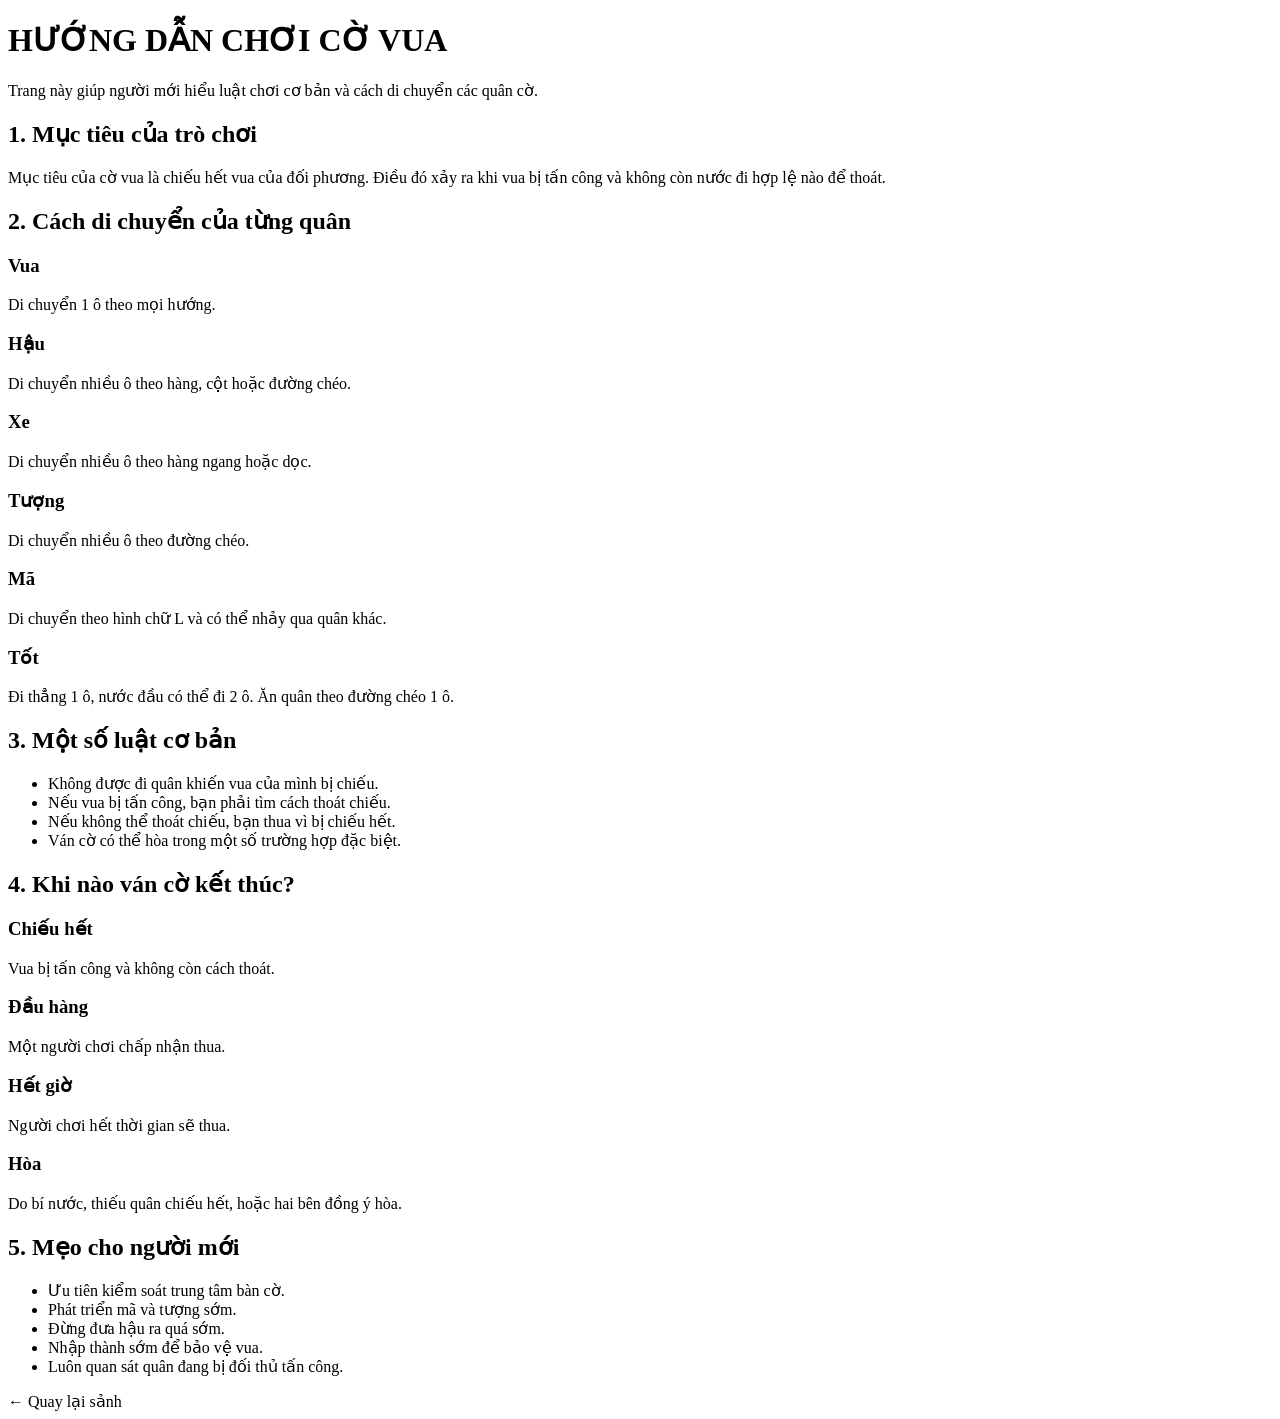
<file: src/main/resources/templates/guide.html>
<!DOCTYPE html>
<html xmlns:th="http://www.thymeleaf.org">
<head>
    <meta charset="UTF-8">
    <title>Hướng dẫn chơi - Chess Pro</title>

    <script>
        (function () {
            try {
                var theme = localStorage.getItem("chess_theme") || "dark";
                document.documentElement.setAttribute("data-theme", theme);
            } catch (e) {
                document.documentElement.setAttribute("data-theme", "dark");
            }
        })();
    </script>

    <link rel="stylesheet" th:href="@{/css/style.css}">
</head>
<body>

<div th:replace="~{fragments/navbar :: navbar}"></div>

<main class="guide-page">
    <div class="guide-container">
        <div class="guide-header">
            <h1>HƯỚNG DẪN CHƠI CỜ VUA</h1>
            <p>Trang này giúp người mới hiểu luật chơi cơ bản và cách di chuyển các quân cờ.</p>
        </div>

        <section class="guide-section">
            <h2>1. Mục tiêu của trò chơi</h2>
            <p>
                Mục tiêu của cờ vua là chiếu hết vua của đối phương. Điều đó xảy ra khi vua bị tấn công
                và không còn nước đi hợp lệ nào để thoát.
            </p>
        </section>

        <section class="guide-section">
            <h2>2. Cách di chuyển của từng quân</h2>

            <div class="guide-grid">
                <div class="guide-card">
                    <h3>Vua</h3>
                    <p>Di chuyển 1 ô theo mọi hướng.</p>
                </div>

                <div class="guide-card">
                    <h3>Hậu</h3>
                    <p>Di chuyển nhiều ô theo hàng, cột hoặc đường chéo.</p>
                </div>

                <div class="guide-card">
                    <h3>Xe</h3>
                    <p>Di chuyển nhiều ô theo hàng ngang hoặc dọc.</p>
                </div>

                <div class="guide-card">
                    <h3>Tượng</h3>
                    <p>Di chuyển nhiều ô theo đường chéo.</p>
                </div>

                <div class="guide-card">
                    <h3>Mã</h3>
                    <p>Di chuyển theo hình chữ L và có thể nhảy qua quân khác.</p>
                </div>

                <div class="guide-card">
                    <h3>Tốt</h3>
                    <p>
                        Đi thẳng 1 ô, nước đầu có thể đi 2 ô. Ăn quân theo đường chéo 1 ô.
                    </p>
                </div>
            </div>
        </section>

        <section class="guide-section">
            <h2>3. Một số luật cơ bản</h2>
            <ul class="guide-list">
                <li>Không được đi quân khiến vua của mình bị chiếu.</li>
                <li>Nếu vua bị tấn công, bạn phải tìm cách thoát chiếu.</li>
                <li>Nếu không thể thoát chiếu, bạn thua vì bị chiếu hết.</li>
                <li>Ván cờ có thể hòa trong một số trường hợp đặc biệt.</li>
            </ul>
        </section>

        <section class="guide-section">
            <h2>4. Khi nào ván cờ kết thúc?</h2>
            <div class="guide-grid">
                <div class="guide-card">
                    <h3>Chiếu hết</h3>
                    <p>Vua bị tấn công và không còn cách thoát.</p>
                </div>

                <div class="guide-card">
                    <h3>Đầu hàng</h3>
                    <p>Một người chơi chấp nhận thua.</p>
                </div>

                <div class="guide-card">
                    <h3>Hết giờ</h3>
                    <p>Người chơi hết thời gian sẽ thua.</p>
                </div>

                <div class="guide-card">
                    <h3>Hòa</h3>
                    <p>Do bí nước, thiếu quân chiếu hết, hoặc hai bên đồng ý hòa.</p>
                </div>
            </div>
        </section>

        <section class="guide-section">
            <h2>5. Mẹo cho người mới</h2>
            <ul class="guide-list">
                <li>Ưu tiên kiểm soát trung tâm bàn cờ.</li>
                <li>Phát triển mã và tượng sớm.</li>
                <li>Đừng đưa hậu ra quá sớm.</li>
                <li>Nhập thành sớm để bảo vệ vua.</li>
                <li>Luôn quan sát quân đang bị đối thủ tấn công.</li>
            </ul>
        </section>

        <div class="guide-actions">
            <a th:href="@{/}" class="replay-btn">← Quay lại sảnh</a>
        </div>
    </div>
</main>

<script th:src="@{/js/theme.js}"></script>
</body>
</html>
</file>
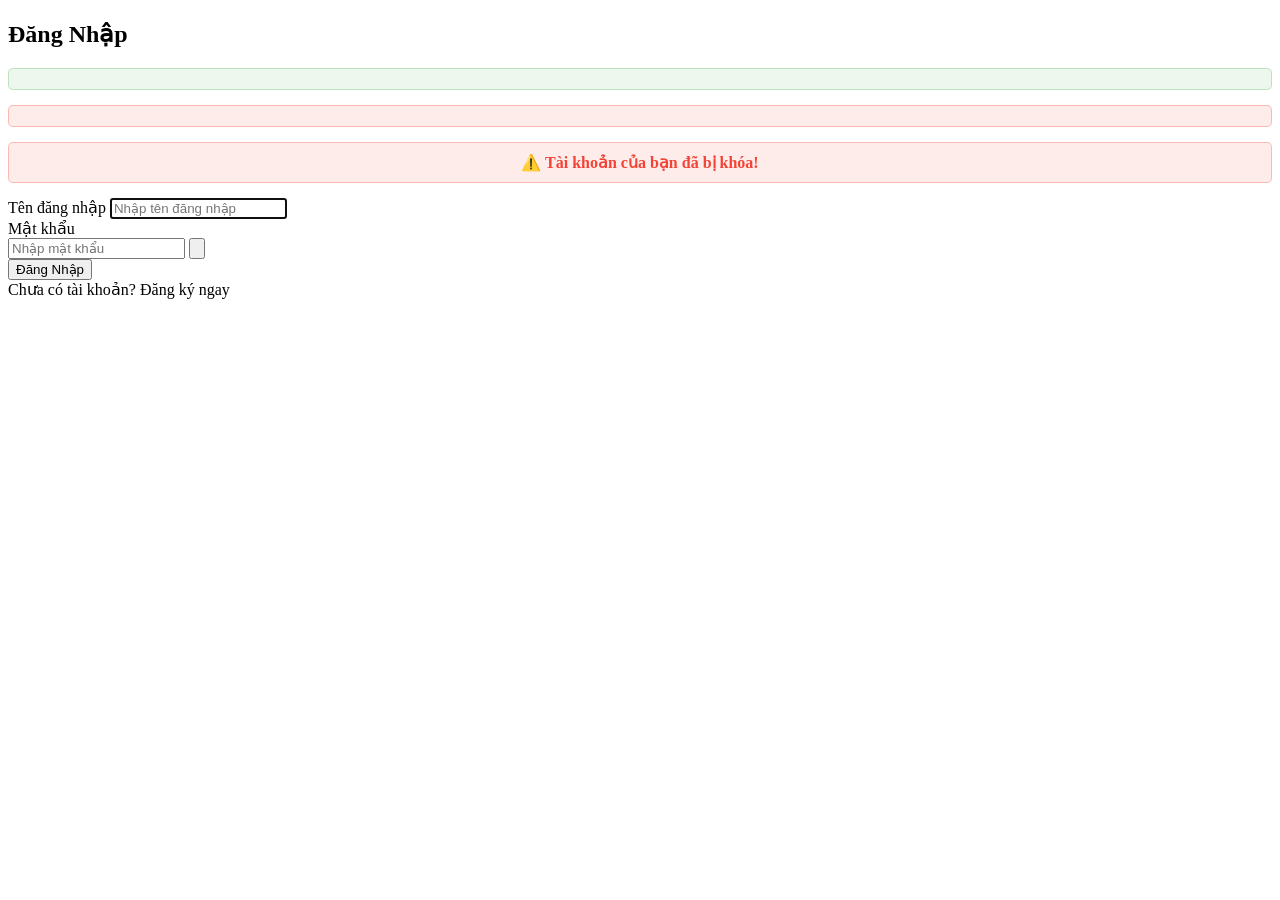
<file: src/main/resources/templates/login.html>
<!DOCTYPE html>
<html xmlns:th="http://www.thymeleaf.org">
<head>
    <meta charset="UTF-8">
    <title>Đăng Nhập - Chess Pro</title>
    <link rel="stylesheet" th:href="@{/css/auth.css}">
</head>
<body>
<div class="auth-container">
    <h2>Đăng Nhập</h2>

    <div th:if="${message}" style="color: #4caf50; background: rgba(76, 175, 80, 0.1); padding: 10px; border-radius: 5px; margin-bottom: 15px; border: 1px solid rgba(76, 175, 80, 0.3); text-align: center;">
        <span th:text="${message}"></span>
    </div>

    <div th:if="${error}" style="color: #f44336; background: rgba(244, 67, 54, 0.1); padding: 10px; border-radius: 5px; margin-bottom: 15px; border: 1px solid rgba(244, 67, 54, 0.3); text-align: center;">
        <span th:text="${error}"></span>
    </div>

    <div th:if="${param.error != null and #strings.equals(param.error, 'banned')}" style="color: #f44336; background: rgba(244, 67, 54, 0.1); padding: 10px; border-radius: 5px; margin-bottom: 15px; border: 1px solid rgba(244, 67, 54, 0.3); text-align: center; font-weight: bold;">
        ⚠️ Tài khoản của bạn đã bị khóa!
    </div>

    <form th:action="@{/login}" method="post" id="loginForm">
        <div class="form-group">
            <label for="username">Tên đăng nhập</label>
            <input type="text" id="username" name="username" placeholder="Nhập tên đăng nhập" required autofocus>
        </div>
        <div class="form-group">
            <label for="password">Mật khẩu</label>
            <div class="password-wrapper">
                <input type="password" id="password" name="password" placeholder="Nhập mật khẩu" required>
                <button type="button" class="eye-btn" onclick="togglePassword('password', this)">
                    <svg xmlns="http://www.w3.org/2000/svg" viewBox="0 0 24 24"><path d="M17.94 17.94A10.07 10.07 0 0 1 12 20c-7 0-11-8-11-8a18.45 18.45 0 0 1 5.06-5.94M9.9 4.24A9.12 9.12 0 0 1 12 4c7 0 11 8 11 8a18.5 18.5 0 0 1-2.16 3.19m-6.72-1.07a3 3 0 1 1-4.24-4.24"></path><line x1="1" y1="1" x2="23" y2="23"></line></svg>
                </button>
            </div>
        </div>
        <button type="submit" class="btn-submit">Đăng Nhập</button>
    </form>

    <div class="auth-footer">
        Chưa có tài khoản? <a th:href="@{/register}">Đăng ký ngay</a>
    </div>
</div>
<script th:src="@{/js/auth.js}"></script>
</body>
</html>
</file>
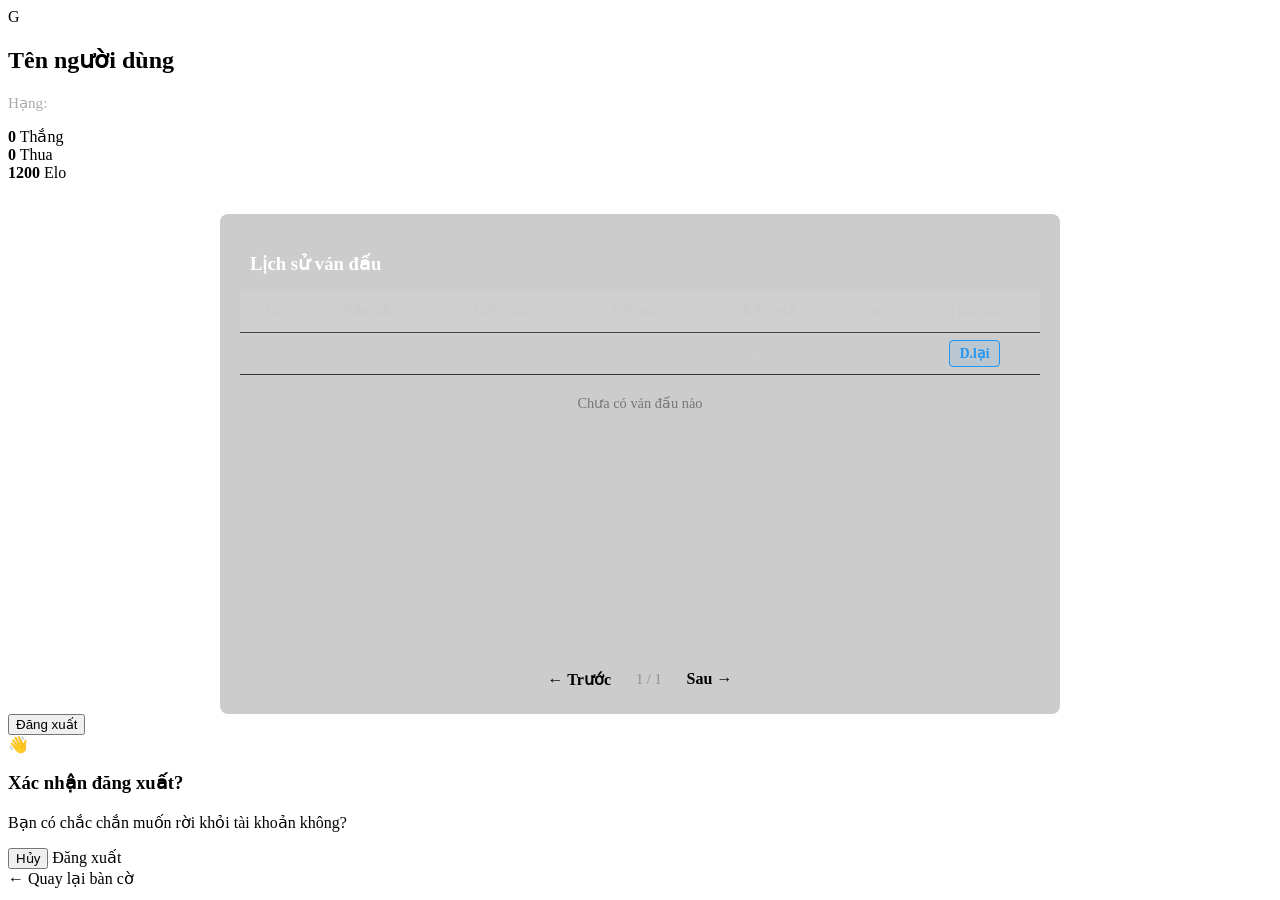
<file: src/main/resources/templates/profile.html>
<!DOCTYPE html>
<html xmlns:th="http://www.thymeleaf.org">
<head>
    <meta charset="UTF-8">
    <title>Hồ sơ - Chess Pro</title>
    <link rel="stylesheet" th:href="@{/css/auth.css}">
    <link rel="stylesheet" th:href="@{/css/modals.css}">
</head>
<body>
<div class="auth-container profile-container">
    <div class="profile-info">

        <div class="avatar-circle flat-style" th:text="${#strings.substring(currentPlayer.username,0,1).toUpperCase()}">G</div>

        <h2 class="profile-title" th:text="${currentPlayer.username}">Tên người dùng</h2>
        <p style="color: #aaa; font-size: 0.95rem; margin-top: 0;">Hạng: <span style="color: var(--primary-color); font-weight: bold;" th:text="${currentPlayer.eloRating >= 1500 ? 'Cao thủ' : 'Tân binh'}"></span></p>

        <div class="stats flat-style">
            <div class="stat-item">
                <strong class="text-primary" th:text="${totalWins}">0</strong>
                <span>Thắng</span>
            </div>
            <div class="stat-item">
                <strong class="text-primary" th:text="${totalLosses}">0</strong>
                <span>Thua</span>
            </div>
            <div class="stat-item">
                <strong class="text-primary" th:text="${currentPlayer.eloRating}">1200</strong>
                <span>Elo</span>
            </div>
        </div>

        <div class="game-history" style="margin-top: 2rem; width: 100%; max-width: 800px; margin-left: auto; margin-right: auto; background: rgba(0,0,0,0.2); padding: 20px; border-radius: 8px;">
            <h3 style="color: white; margin-bottom: 1rem; text-align: left; padding-left: 10px; border-left: 4px solid var(--primary-color);">Lịch sử ván đấu</h3>
            <div style="overflow-x: auto; min-height: 350px;">
                <table style="width: 100%; border-collapse: collapse; color: #ccc; font-size: 0.9rem; text-align: center;">
                    <thead>
                    <tr style="background: rgba(255,255,255,0.05);">
                        <th style="padding: 12px; border-bottom: 1px solid #444;">ID</th>
                        <th style="padding: 12px; border-bottom: 1px solid #444;">Bắt đầu</th>
                        <th style="padding: 12px; border-bottom: 1px solid #444;">Kết thúc</th>
                        <th style="padding: 12px; border-bottom: 1px solid #444;">Đối thủ</th>
                        <th style="padding: 12px; border-bottom: 1px solid #444;">Kết quả</th>
                        <th style="padding: 12px; border-bottom: 1px solid #444;">Elo</th>
                        <th style="padding: 12px; border-bottom: 1px solid #444;">Thao tác</th>
                    </tr>
                    </thead>
                    <tbody>
                    <tr th:each="game : ${gameHistory.content}" style="border-bottom: 1px solid #333;">
                        <td style="padding: 12px;" th:text="${#strings.substring(game.gameId, 0, 8)} + '...'">ID</td>
                        <td style="padding: 12px;" th:text="${#temporals.format(game.startedAt, 'dd/MM HH:mm')}">Start</td>
                        <td style="padding: 12px;" th:text="${#temporals.format(game.finishedAt, 'dd/MM HH:mm')}">End</td>
                        <td style="padding: 12px;" th:text="${game.opponentName}">Opponent</td>
                        <td style="padding: 12px;">
                                <span th:text="${game.result}"
                                      th:style="'font-weight: bold; color: ' + (${game.result == 'Thắng'} ? '#4caf50' : (${game.result == 'Thua'} ? '#f44336' : '#ffeb3b'))">Result</span>
                        </td>
                        <td style="padding: 12px;">
                                <span th:text="${(game.eloChange >= 0 ? '+' : '') + game.eloChange}"
                                      th:style="'color: ' + (${game.eloChange >= 0} ? '#4caf50' : '#f44336')">Elo</span>
                        </td>
                        <td style="padding: 12px;">
                            <a th:href="@{/game/replay/{id}(id=${game.gameId})}" style="color: #2196f3; text-decoration: none; font-weight: bold; font-size: 0.85rem; padding: 5px 10px; background: rgba(33,150,243,0.1); border-radius: 4px; border: 1px solid #2196f3;">D.lại</a>
                        </td>
                    </tr>
                    <tr th:if="${gameHistory.isEmpty()}">
                        <td colspan="7" style="padding: 20px; text-align: center; color: #777;">Chưa có ván đấu nào</td>
                    </tr>
                    </tbody>
                </table>
            </div>

            <div th:if="${gameHistory.totalPages > 1}" style="margin-top: 1.5rem; display: flex; justify-content: center; align-items: center; gap: 15px;">
                <a th:if="${gameHistory.hasPrevious()}" th:href="@{/profile(page=${gameHistory.number - 1})}"
                   style="color: var(--primary-color); text-decoration: none; font-weight: bold; padding: 5px 10px; border: 1px solid var(--primary-color); border-radius: 4px;">&larr; Trước</a>
                <span style="color: #889296; font-size: 0.9rem;" th:text="${gameHistory.number + 1} + ' / ' + ${gameHistory.totalPages}">1 / 1</span>
                <a th:if="${gameHistory.hasNext()}" th:href="@{/profile(page=${gameHistory.number + 1})}"
                   style="color: var(--primary-color); text-decoration: none; font-weight: bold; padding: 5px 10px; border: 1px solid var(--primary-color); border-radius: 4px;">Sau &rarr;</a>
            </div>
        </div>


        <button type="button" onclick="showLogoutModal()" class="btn-logout-flat">Đăng xuất</button>


        <div id="logout-modal-overlay" class="modal-overlay">
            <div class="modal-content logout-modal">
                <div class="modal-icon">👋</div>
                <h3 class="modal-title">Xác nhận đăng xuất?</h3>
                <p class="modal-text">Bạn có chắc chắn muốn rời khỏi tài khoản không?</p>
                <div class="modal-buttons">
                    <button type="button" onclick="hideLogoutModal()" class="btn-modal-cancel">Hủy</button>
                    <a th:href="@{/logout}" class="btn-modal-confirm">Đăng xuất</a>
                </div>
            </div>
        </div>

        <a th:href="@{/}" class="link-back-flat">
            ← Quay lại bàn cờ
        </a>

        <script>
            function showLogoutModal() {
                const modal = document.getElementById('logout-modal-overlay');
                modal.style.display = 'flex';
                setTimeout(() => modal.style.opacity = '1', 10);
            }
            function hideLogoutModal() {
                const modal = document.getElementById('logout-modal-overlay');
                modal.style.opacity = '0';
                setTimeout(() => modal.style.display = 'none', 300);
            }
        </script>
    </div>
</div>
</body>
</html>
</file>
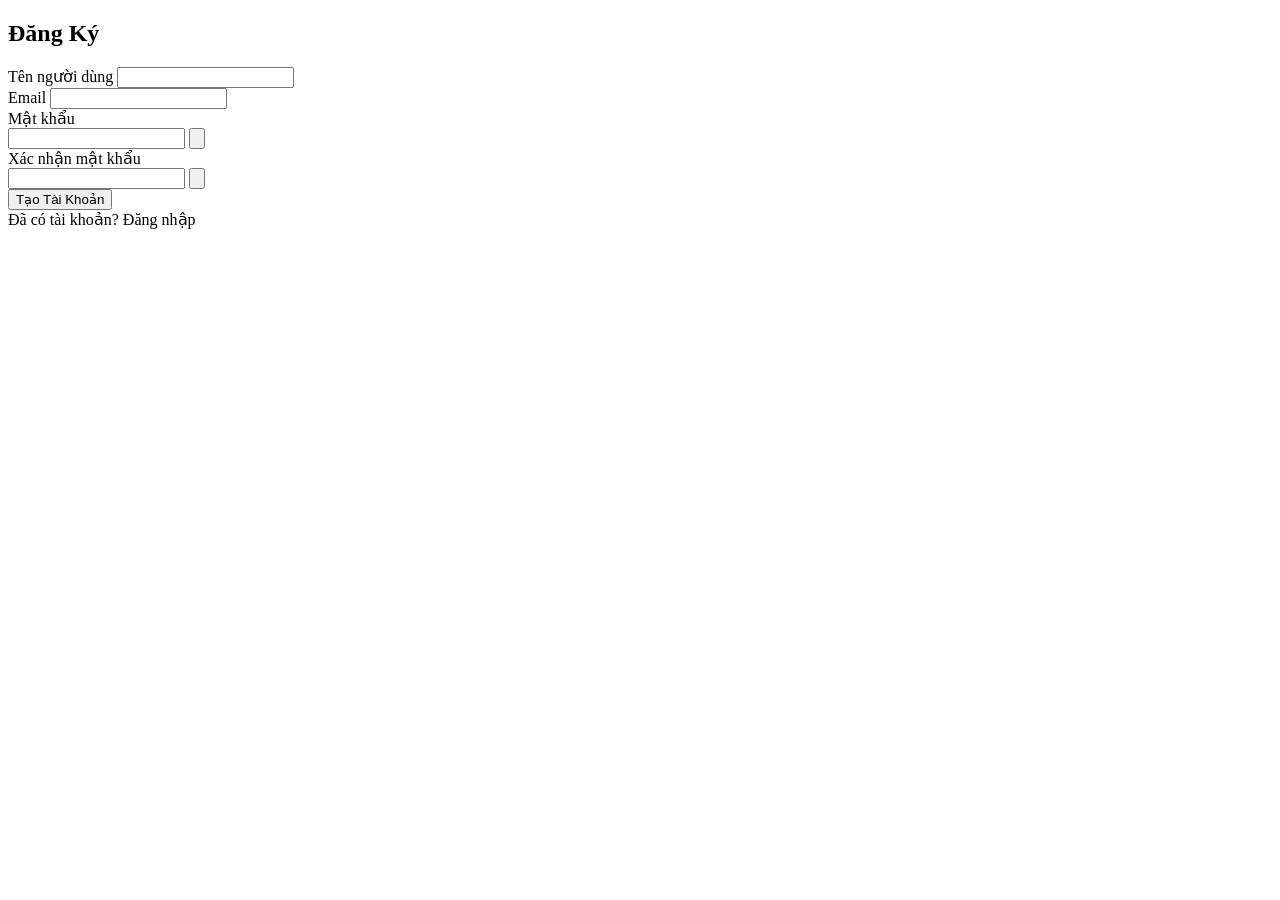
<file: src/main/resources/templates/register.html>
<!DOCTYPE html>
<html xmlns:th="http://www.thymeleaf.org">
<head>
    <meta charset="UTF-8">
    <title>Đăng Ký - Chess Pro</title>
    <link rel="stylesheet" th:href="@{/css/auth.css}">
</head>
<body>
<div class="auth-container">
    <h2>Đăng Ký</h2>


    <div id="js-error" class="auth-alert-box" style="display: none;">
        <span id="js-error-msg"></span>
    </div>

    <div th:if="${error}" class="auth-alert-box">
        <span th:text="${error}"></span>
    </div>

    <form th:action="@{/register}" method="post" id="registerForm">
        <div class="form-group">
            <label>Tên người dùng</label>
            <input type="text" name="username" id="regUsername" required>
        </div>
        <div class="form-group">
            <label>Email</label>
            <input type="email" name="email" required>
        </div>
        <div class="form-group">
            <label>Mật khẩu</label>
            <div class="password-wrapper">
                <input type="password" name="password" id="regPassword" required>
                <button type="button" class="eye-btn" onclick="togglePassword('regPassword', this)">
                    <svg xmlns="http://www.w3.org/2000/svg" viewBox="0 0 24 24"><path d="M17.94 17.94A10.07 10.07 0 0 1 12 20c-7 0-11-8-11-8a18.45 18.45 0 0 1 5.06-5.94M9.9 4.24A9.12 9.12 0 0 1 12 4c7 0 11 8 11 8a18.5 18.5 0 0 1-2.16 3.19m-6.72-1.07a3 3 0 1 1-4.24-4.24"></path><line x1="1" y1="1" x2="23" y2="23"></line></svg>
                </button>
            </div>
        </div>
        <div class="form-group">
            <label>Xác nhận mật khẩu</label>
            <div class="password-wrapper">
                <input type="password" name="confirmPassword" id="confirmPassword" required>
                <button type="button" class="eye-btn" onclick="togglePassword('confirmPassword', this)">
                    <svg xmlns="http://www.w3.org/2000/svg" viewBox="0 0 24 24"><path d="M17.94 17.94A10.07 10.07 0 0 1 12 20c-7 0-11-8-11-8a18.45 18.45 0 0 1 5.06-5.94M9.9 4.24A9.12 9.12 0 0 1 12 4c7 0 11 8 11 8a18.5 18.5 0 0 1-2.16 3.19m-6.72-1.07a3 3 0 1 1-4.24-4.24"></path><line x1="1" y1="1" x2="23" y2="23"></line></svg>
                </button>
            </div>
        </div>
        <button type="submit" class="btn-submit">Tạo Tài Khoản</button>
    </form>
    <div class="auth-footer">
        Đã có tài khoản? <a th:href="@{/login}">Đăng nhập</a>
    </div>
</div>
<script th:src="@{/js/auth.js}"></script>
</body>
</html>
</file>
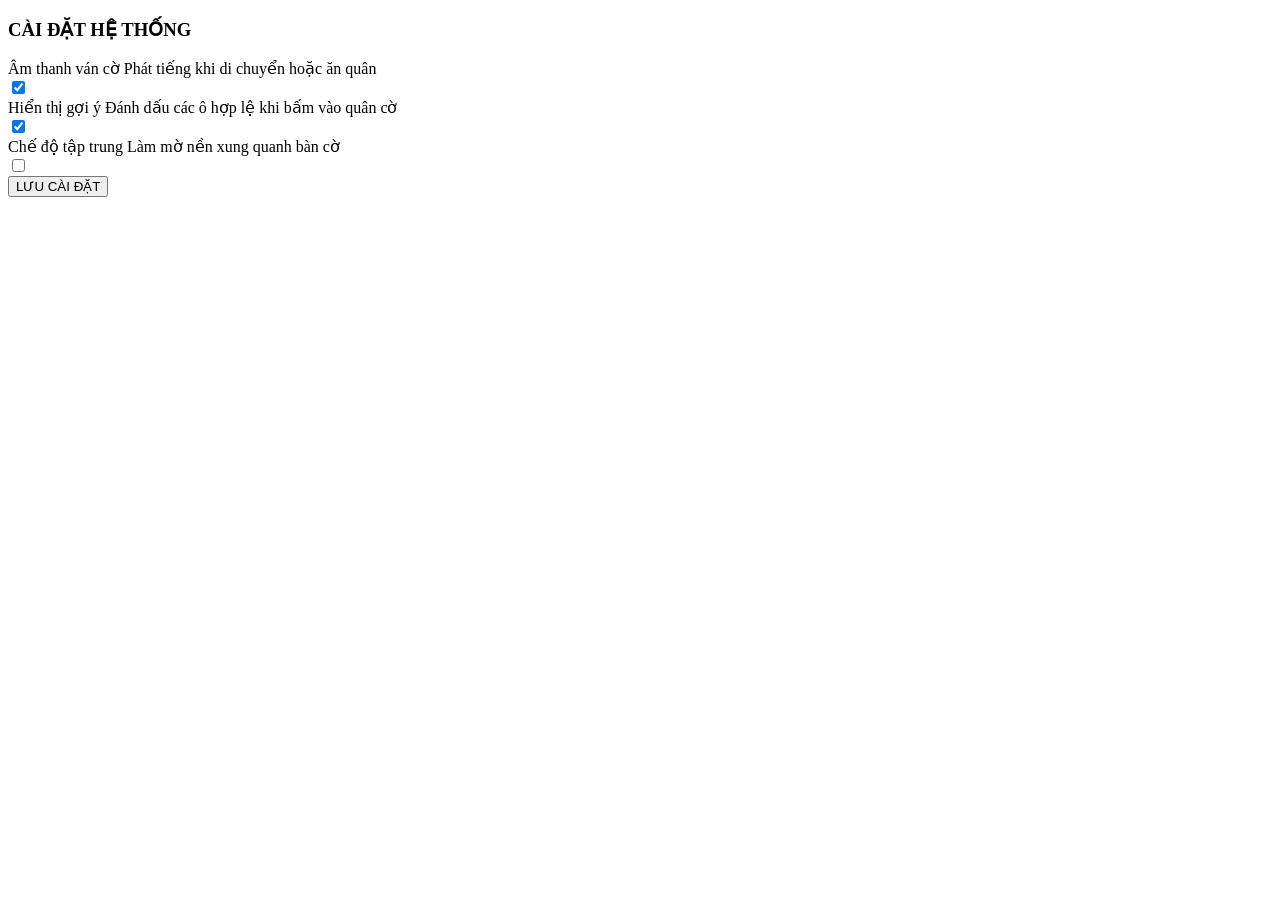
<file: src/main/resources/templates/settings.html>
<!DOCTYPE html>
<html xmlns:th="http://www.thymeleaf.org">
<head>
    <meta charset="UTF-8">
    <title>Cài đặt - Chess Pro</title>
    <link rel="stylesheet" th:href="@{/css/style.css}">
</head>
<body>

<div th:replace="~{fragments/navbar :: navbar}"></div>

<main class="lobby-content admin-content">
    <div class="settings-box">

        <div class="settings-header">
            <h3>CÀI ĐẶT HỆ THỐNG</h3>
        </div>

        <div class="setting-item">
            <div class="setting-label">
                Âm thanh ván cờ
                <span class="setting-desc">Phát tiếng khi di chuyển hoặc ăn quân</span>
            </div>
            <label class="switch">
                <input type="checkbox" id="toggleSound">
                <span class="slider"></span>
            </label>
        </div>

        <div class="setting-item">
            <div class="setting-label">
                Hiển thị gợi ý
                <span class="setting-desc">Đánh dấu các ô hợp lệ khi bấm vào quân cờ</span>
            </div>
            <label class="switch">
                <input type="checkbox" id="toggleHints">
                <span class="slider"></span>
            </label>
        </div>

        <div class="setting-item" style="border-bottom: none; margin-bottom: 0; padding-bottom: 0;">
            <div class="setting-label">
                Chế độ tập trung
                <span class="setting-desc">Làm mờ nền xung quanh bàn cờ</span>
            </div>
            <label class="switch">
                <input type="checkbox" id="toggleFocus">
                <span class="slider"></span>
            </label>
        </div>

        <button type="button" onclick="saveSettings()" class="btn-submit-settings">LƯU CÀI ĐẶT</button>

    </div>
</main>

<script>
    document.addEventListener("DOMContentLoaded", function() {
        const soundEnabled = localStorage.getItem('chess_sound') !== 'false';
        const hintsEnabled = localStorage.getItem('chess_hints') !== 'false';
        const focusEnabled = localStorage.getItem('chess_focus') === 'true';

        document.getElementById('toggleSound').checked = soundEnabled;
        document.getElementById('toggleHints').checked = hintsEnabled;
        document.getElementById('toggleFocus').checked = focusEnabled;
    });

    function saveSettings() {
        const soundEnabled = document.getElementById('toggleSound').checked;
        const hintsEnabled = document.getElementById('toggleHints').checked;
        const focusEnabled = document.getElementById('toggleFocus').checked;

        localStorage.setItem('chess_sound', soundEnabled);
        localStorage.setItem('chess_hints', hintsEnabled);
        localStorage.setItem('chess_focus', focusEnabled);

        const btn = document.querySelector('.btn-submit-settings');
        if (btn) {
            const originalText = btn.innerText;
            btn.innerText = "ĐÃ LƯU ✓";
            btn.style.backgroundColor = "#45a049";

            setTimeout(() => {
                btn.innerText = originalText;
                btn.style.backgroundColor = "";
            }, 1500);
        }
    }
</script>
</body>
</html>
</file>
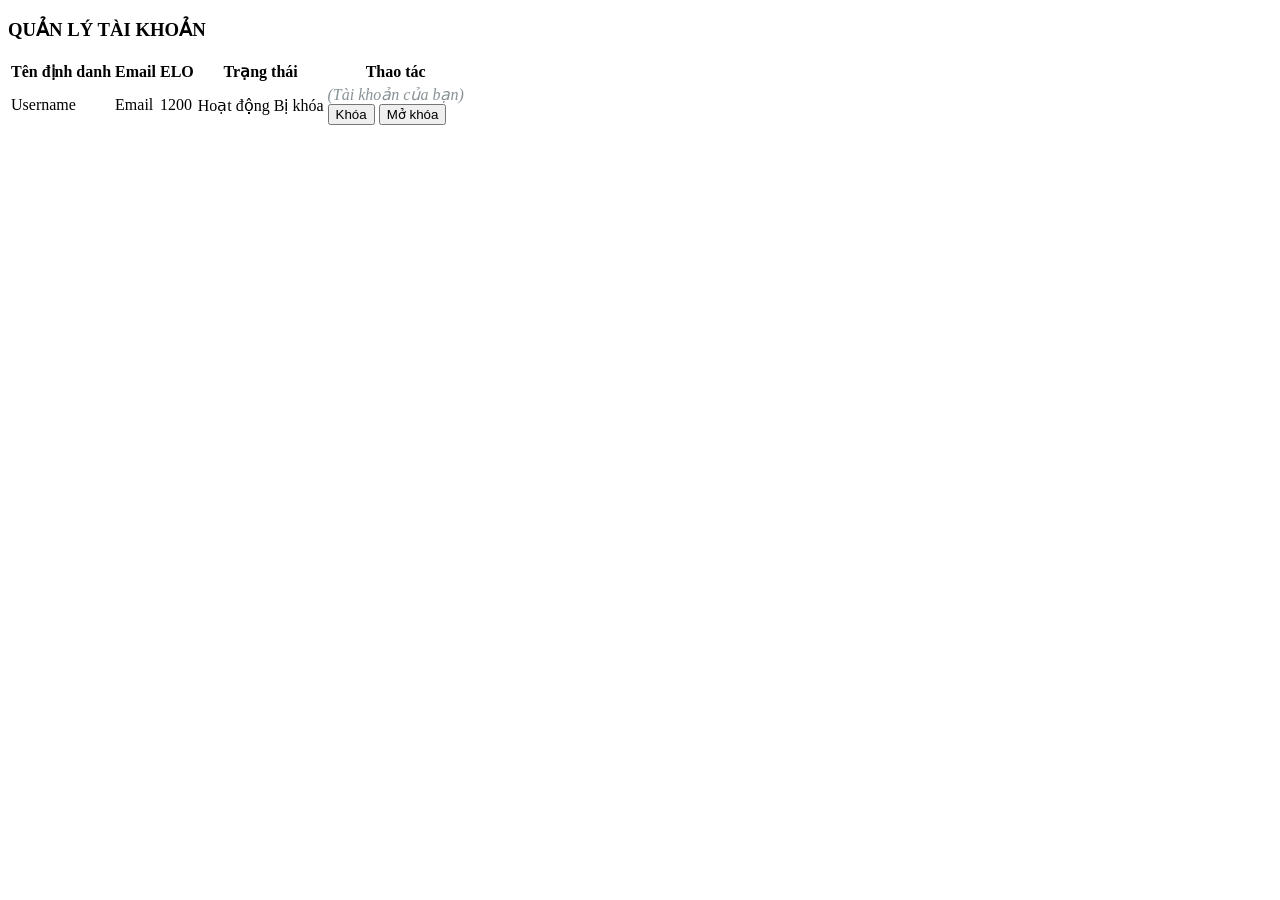
<file: src/main/resources/templates/admin/users.html>
<!DOCTYPE html>
<html xmlns:th="http://www.thymeleaf.org">
<head>
    <meta charset="UTF-8">
    <title>Quản trị viên - Chess Pro</title>
    <link rel="stylesheet" th:href="@{/css/style.css}">
</head>
<body>

<div th:replace="~{fragments/navbar :: navbar}"></div>

<main class="lobby-content admin-content">
    <div class="settings-box admin-box">
        <div class="settings-header">
            <h3>QUẢN LÝ TÀI KHOẢN</h3>
        </div>

        <table class="user-table">
            <thead>
            <tr>
                <th>Tên định danh</th>
                <th>Email</th>
                <th>ELO</th>
                <th>Trạng thái</th>
                <th>Thao tác</th>
            </tr>
            </thead>
            <tbody>
            <tr th:each="player : ${players}">
                <td th:text="${player.username}">Username</td>
                <td th:text="${player.email}">Email</td>
                <td th:text="${player.eloRating}">1200</td>
                <td>
                    <span th:if="${player.active}" class="status-active">Hoạt động</span>
                    <span th:unless="${player.active}" class="status-banned">Bị khóa</span>
                </td>
                <td>
                    <span th:if="${player.id == session.currentPlayer.id}" style="color: #889296; font-style: italic;">(Tài khoản của bạn)</span>

                    <form th:unless="${player.id == session.currentPlayer.id}" th:action="@{/admin/users/ban}" method="post" style="margin: 0;">
                        <input type="hidden" name="id" th:value="${player.id}">
                        <button type="submit" class="btn-ban" th:if="${player.active}">Khóa</button>
                        <button type="submit" class="btn-unban" th:unless="${player.active}">Mở khóa</button>
                    </form>
                </td>
            </tr>
            </tbody>
        </table>
    </div>
</main>

</body>
</html>
</file>
